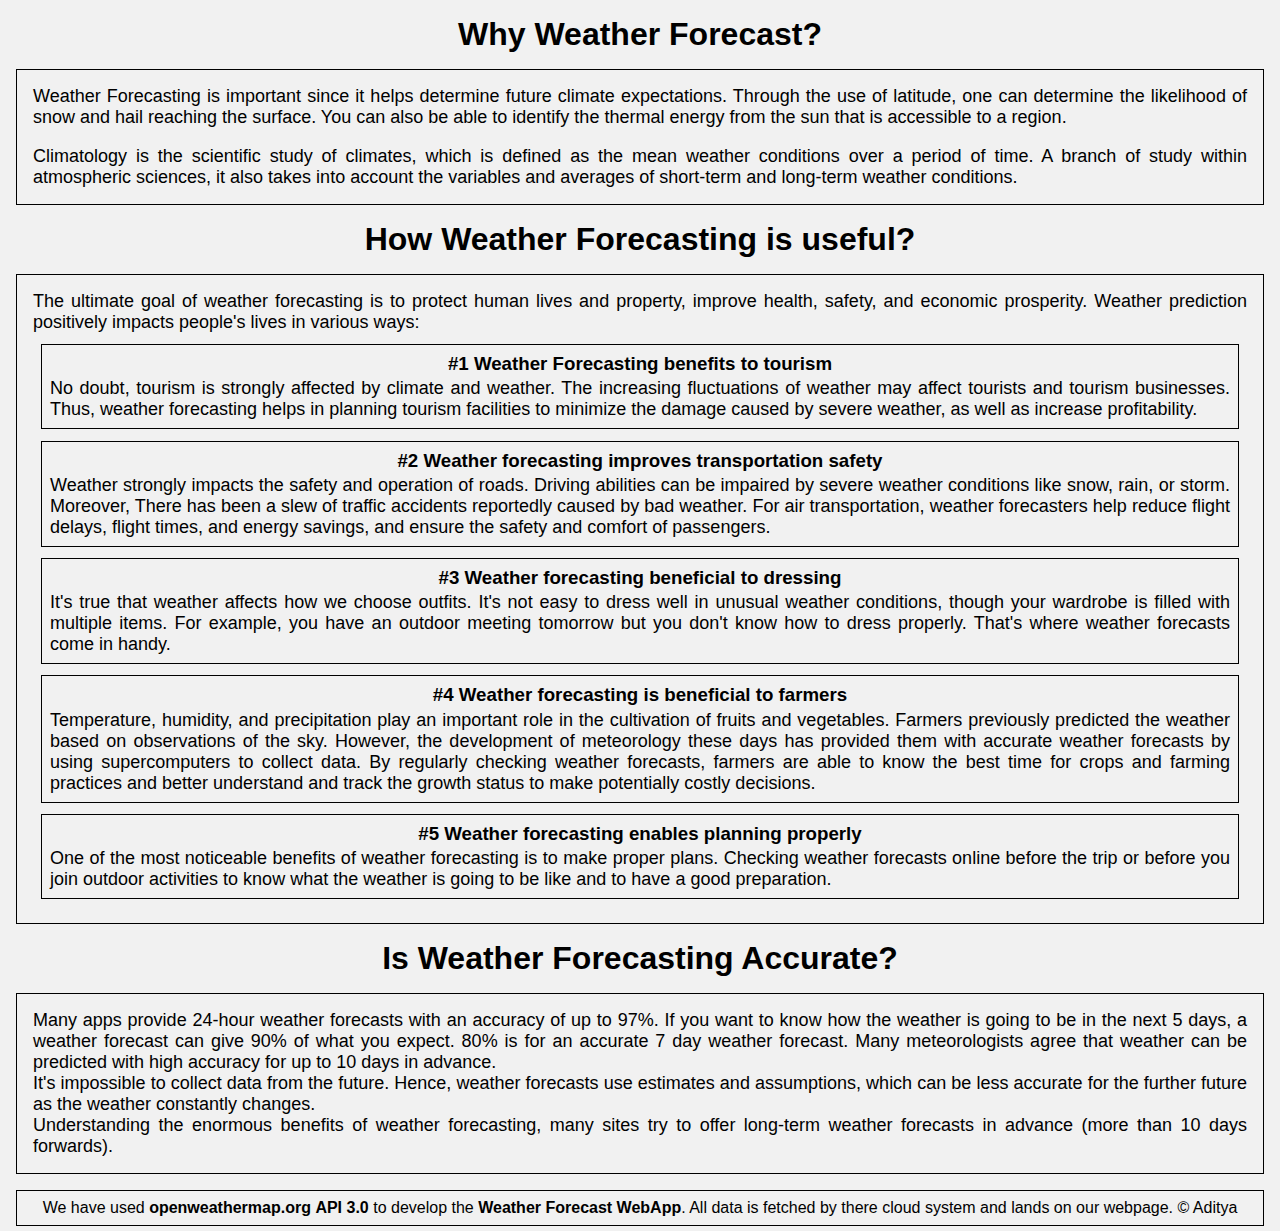
<file: learn_more.html>
<!DOCTYPE html>
<html lang="en">

<head>
  <meta charset="UTF-8">
  <meta name="viewport" content="width=device-width, initial-scale=1.0">
  <title>Learn More | Weather Forecast</title>
  <link rel="stylesheet" href="lean_more.css">
  <link rel="icon" type="image/png" href="./img/logo.png" />
</head>

<body>
  <h1>Why Weather Forecast?</h1>
  <div class="container">
    <p>
      Weather Forecasting is important since it helps determine future climate expectations. Through the
      use
      of latitude, one can determine the likelihood of snow and hail reaching the surface. You can also be able to
      identify
      the thermal energy from the sun that is accessible to a region.
    </p>
    <br />
    <p>
      Climatology is the scientific study of climates, which is defined as the mean weather conditions over a period of
      time.
      A branch of study within atmospheric sciences, it also takes into account the variables and averages of short-term
      and
      long-term weather conditions.
    </p>
  </div>
  <h1>How Weather Forecasting is useful?</h1>
  <div class="container">
    <p>
      The ultimate goal of weather forecasting is to protect human lives and property, improve health, safety, and
      economic
      prosperity.

      Weather prediction positively impacts people's lives in various ways:
    </p>
    <div class="small-container">
      <h3>#1 Weather Forecasting benefits to tourism</h3>
      <p>
        No doubt, tourism is strongly affected by climate and weather. The increasing fluctuations of weather may affect
        tourists and tourism businesses. Thus, weather forecasting helps in planning tourism facilities to minimize the
        damage
        caused by severe weather, as well as increase profitability.
      </p>
    </div>
    <div class="small-container">
      <h3>#2 Weather forecasting improves transportation safety</h3>
      <p>
        Weather strongly impacts the safety and operation of roads. Driving abilities can be impaired by severe weather
        conditions like snow, rain, or storm. Moreover, There has been a slew of traffic accidents reportedly caused by bad
        weather.
        
        For air transportation, weather forecasters help reduce flight delays, flight times, and energy savings, and ensure the
        safety and comfort of passengers.
      </p>
    </div>
    <div class="small-container">
      <h3>#3 Weather forecasting beneficial to dressing</h3>
      <p>
        It&#39;s true that weather affects how we choose outfits. It&#39;s not easy to dress well in unusual weather conditions, though
        your wardrobe is filled with multiple items.
        
        For example, you have an outdoor meeting tomorrow but you don&#39;t know how to dress properly. That&#39;s where weather
        forecasts come in handy.
      </p>
    </div>
    <div class="small-container">
      <h3>#4 Weather forecasting is beneficial to farmers</h3>
      <p>
        Temperature, humidity, and precipitation play an important role in the cultivation of fruits and vegetables.
        
        Farmers previously predicted the weather based on observations of the sky. However, the development of meteorology these
        days has provided them with accurate weather forecasts by using supercomputers to collect data.
        
        By regularly checking weather forecasts, farmers are able to know the best time for crops and farming practices and
        better understand and track the growth status to make potentially costly decisions.
      </p>
    </div>
    <div class="small-container">
      <h3>#5 Weather forecasting enables planning properly</h3>
      <p>
        One of the most noticeable benefits of weather forecasting is to make proper plans. Checking weather forecasts online
        before the trip or before you join outdoor activities to know what the weather is going to be like and to have a good
        preparation.
      </p>
    </div>
  </div>
  <h1>Is Weather Forecasting Accurate?</h1>
  <div class="container">
    <p>
      Many apps provide 24-hour weather forecasts with an accuracy of up to 97%. If you want to know how the weather is going
      to be in the next 5 days, a weather forecast can give 90% of what you expect.
      
      80% is for an accurate 7 day weather forecast. Many meteorologists agree that weather can be predicted with high
      accuracy for up to 10 days in advance.<br>
      It&#39;s impossible to collect data from the future. Hence, weather forecasts use estimates and assumptions, which can be
      less accurate for the further future as the weather constantly changes.<br>
      Understanding the enormous benefits of weather forecasting, many sites try to offer long-term weather forecasts in
      advance (more than 10 days forwards).
    </p>
  </div>
  <footer>
    <div class="container">
      We have used <a target="_blank" href="https://openweathermap.org/">openweathermap.org</a> <a target="_blank"
        href="https://openweathermap.org/api/one-call-3">API 3.0</a> to develop the <a href="index.html">Weather Forecast WebApp</a>. All data is fetched by
      there
      cloud system and lands on our webpage.
      &copy; Aditya
    </div>
  </footer>
</body>

</html>
</file>
<file: lean_more.css>
* {
  box-sizing: border-box;
  margin: 0;
  padding: 0;
}

body {
  font-family: Arial, Helvetica, sans-serif;
  background-color: #f1f1f1;
  text-align: justify;
}

h1 {
  margin: 1rem;
  text-align: center;
}

h3 {
  margin: 0.2rem;
  margin-top: 0;
  text-align: center;
}

p {
  font-family: sans-serif;
  font-size: 18px;
}

.container {
  border: 1px solid black;
  margin: 1rem;
  padding: 1rem;
}

.container .small-container {
  border: 1px solid black;
  padding: 0.5rem;
  margin: 0.5rem;
  margin-top: 0.7rem;
}

a {
  text-decoration: none;
  color: black;
  font-weight: bold;
  transition: all 0.3s ease;
}

a:hover {
  text-decoration: underline;
}

footer .container {
  position: relative;
  text-align: center;
  margin: 1rem;
  margin-bottom: 0.3rem;
  padding: 0.5rem;
  bottom: 0;
}
</file>
